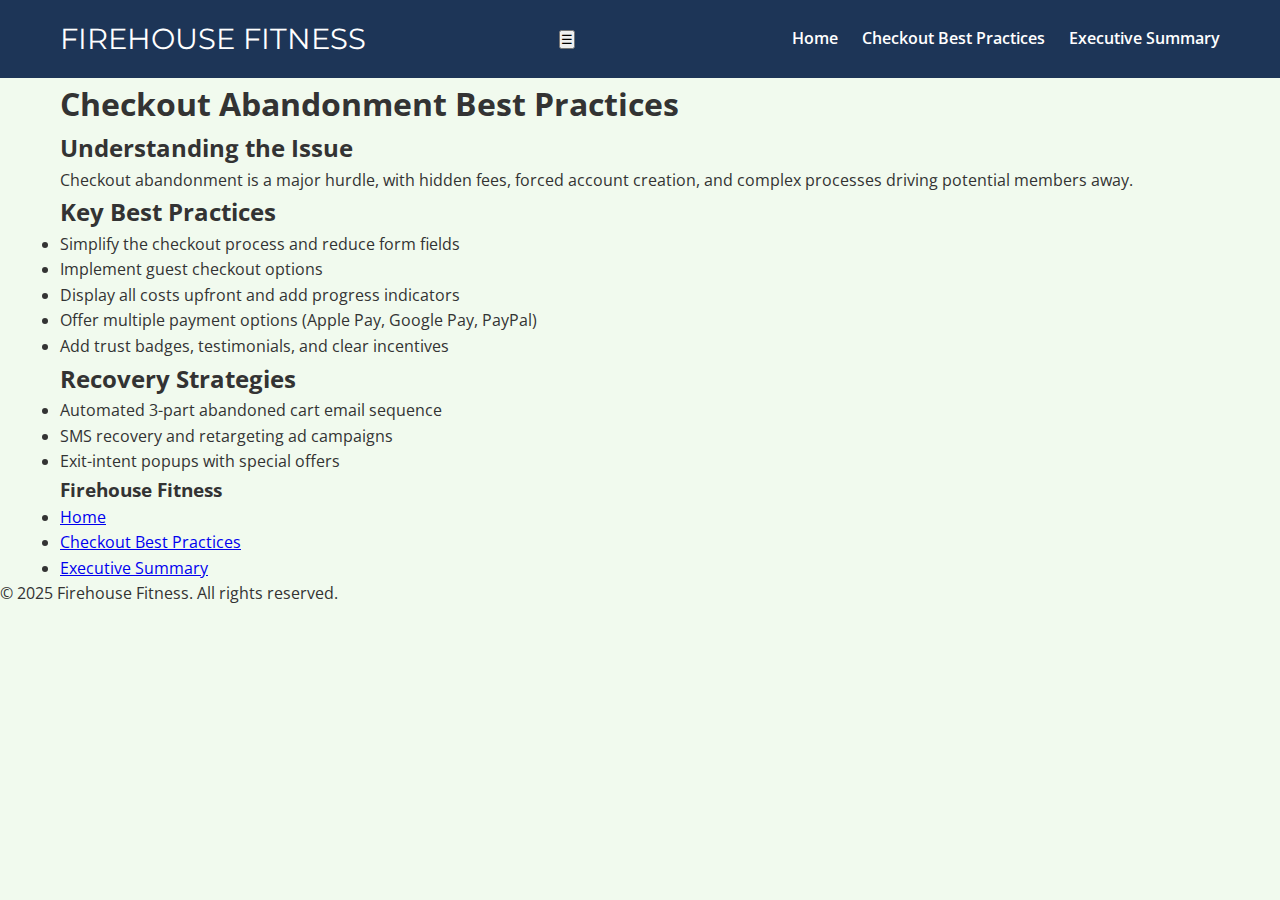
<file: checkout_best_practices.html>
<!DOCTYPE html>
<html lang="en">
<head>
  <meta charset="UTF-8">
  <meta name="viewport" content="width=device-width, initial-scale=1">
  <title>Checkout Best Practices - Firehouse Fitness</title>
  <link rel="stylesheet" href="css/styles.css">
  <link href="https://fonts.googleapis.com/css2?family=Montserrat:wght@400;600;700&family=Open+Sans:wght@400;600&display=swap" rel="stylesheet">
</head>
<body>
  <header>
    <div class="container header-container">
      <div class="logo">FIREHOUSE <span>FITNESS</span></div>
      <button class="mobile-menu-btn">☰</button>
      <nav>
        <ul>
          <li><a href="index.html">Home</a></li>
          <li><a href="checkout_best_practices.html">Checkout Best Practices</a></li>
          <li><a href="executive_summary.html">Executive Summary</a></li>
        </ul>
      </nav>
    </div>
  </header>
  
  <main class="container">
    <section class="section">
      <h1 class="section-title">Checkout Abandonment Best Practices</h1>
      <h2>Understanding the Issue</h2>
      <p>Checkout abandonment is a major hurdle, with hidden fees, forced account creation, and complex processes driving potential members away.</p>
      
      <h2>Key Best Practices</h2>
      <ul>
        <li>Simplify the checkout process and reduce form fields</li>
        <li>Implement guest checkout options</li>
        <li>Display all costs upfront and add progress indicators</li>
        <li>Offer multiple payment options (Apple Pay, Google Pay, PayPal)</li>
        <li>Add trust badges, testimonials, and clear incentives</li>
      </ul>
      
      <h2>Recovery Strategies</h2>
      <ul>
        <li>Automated 3-part abandoned cart email sequence</li>
        <li>SMS recovery and retargeting ad campaigns</li>
        <li>Exit-intent popups with special offers</li>
      </ul>
    </section>
  </main>
  
  <footer>
    <div class="container footer-container">
      <div class="footer-section">
        <h3>Firehouse Fitness</h3>
        <ul>
          <li><a href="index.html">Home</a></li>
          <li><a href="checkout_best_practices.html">Checkout Best Practices</a></li>
          <li><a href="executive_summary.html">Executive Summary</a></li>
        </ul>
      </div>
    </div>
    <div class="copyright">
      <p>&copy; 2025 Firehouse Fitness. All rights reserved.</p>
    </div>
  </footer>
  
  <script src="js/main.js"></script>
</body>
</html>
</file>
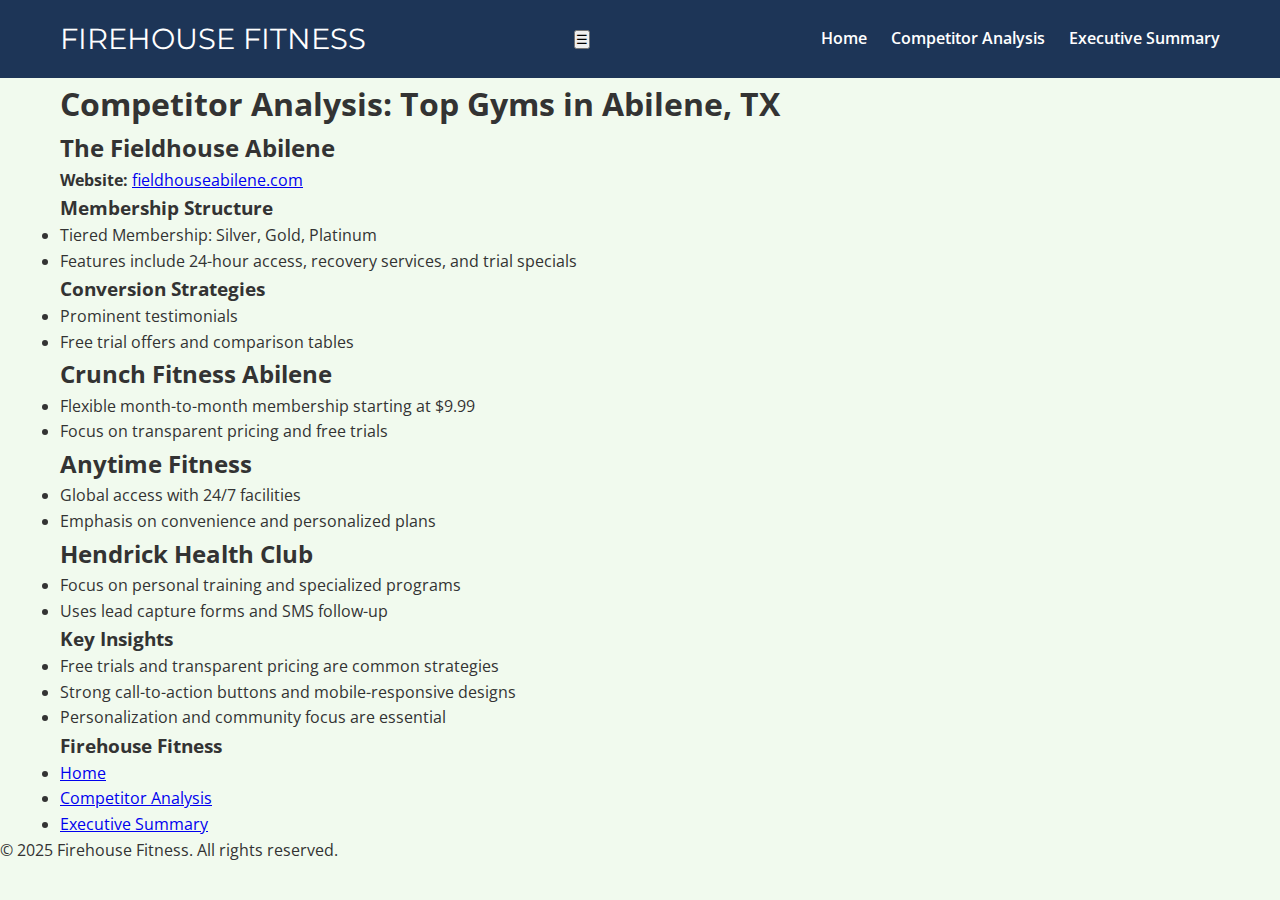
<file: competitor_analysis.html>
<!DOCTYPE html>
<html lang="en">
<head>
  <meta charset="UTF-8">
  <meta name="viewport" content="width=device-width, initial-scale=1">
  <title>Competitor Analysis - Firehouse Fitness</title>
  <link rel="stylesheet" href="css/styles.css">
  <link href="https://fonts.googleapis.com/css2?family=Montserrat:wght@400;600;700&family=Open+Sans:wght@400;600&display=swap" rel="stylesheet">
</head>
<body>
  <header>
    <div class="container header-container">
      <div class="logo">FIREHOUSE <span>FITNESS</span></div>
      <button class="mobile-menu-btn">☰</button>
      <nav>
        <ul>
          <li><a href="index.html">Home</a></li>
          <li><a href="competitor_analysis.html">Competitor Analysis</a></li>
          <li><a href="executive_summary.html">Executive Summary</a></li>
        </ul>
      </nav>
    </div>
  </header>
  
  <main class="container">
    <section class="section">
      <h1 class="section-title">Competitor Analysis: Top Gyms in Abilene, TX</h1>
      
      <h2>The Fieldhouse Abilene</h2>
      <p><strong>Website:</strong> <a href="https://fieldhouseabilene.com">fieldhouseabilene.com</a></p>
      <h3>Membership Structure</h3>
      <ul>
        <li>Tiered Membership: Silver, Gold, Platinum</li>
        <li>Features include 24-hour access, recovery services, and trial specials</li>
      </ul>
      <h3>Conversion Strategies</h3>
      <ul>
        <li>Prominent testimonials</li>
        <li>Free trial offers and comparison tables</li>
      </ul>

      <h2>Crunch Fitness Abilene</h2>
      <ul>
        <li>Flexible month-to-month membership starting at $9.99</li>
        <li>Focus on transparent pricing and free trials</li>
      </ul>

      <h2>Anytime Fitness</h2>
      <ul>
        <li>Global access with 24/7 facilities</li>
        <li>Emphasis on convenience and personalized plans</li>
      </ul>

      <h2>Hendrick Health Club</h2>
      <ul>
        <li>Focus on personal training and specialized programs</li>
        <li>Uses lead capture forms and SMS follow-up</li>
      </ul>

      <h3>Key Insights</h3>
      <ul>
        <li>Free trials and transparent pricing are common strategies</li>
        <li>Strong call-to-action buttons and mobile-responsive designs</li>
        <li>Personalization and community focus are essential</li>
      </ul>
    </section>
  </main>
  
  <footer>
    <div class="container footer-container">
      <div class="footer-section">
        <h3>Firehouse Fitness</h3>
        <ul>
          <li><a href="index.html">Home</a></li>
          <li><a href="competitor_analysis.html">Competitor Analysis</a></li>
          <li><a href="executive_summary.html">Executive Summary</a></li>
        </ul>
      </div>
    </div>
    <div class="copyright">
      <p>&copy; 2025 Firehouse Fitness. All rights reserved.</p>
    </div>
  </footer>
  
  <script src="js/main.js"></script>
</body>
</html>
</file>
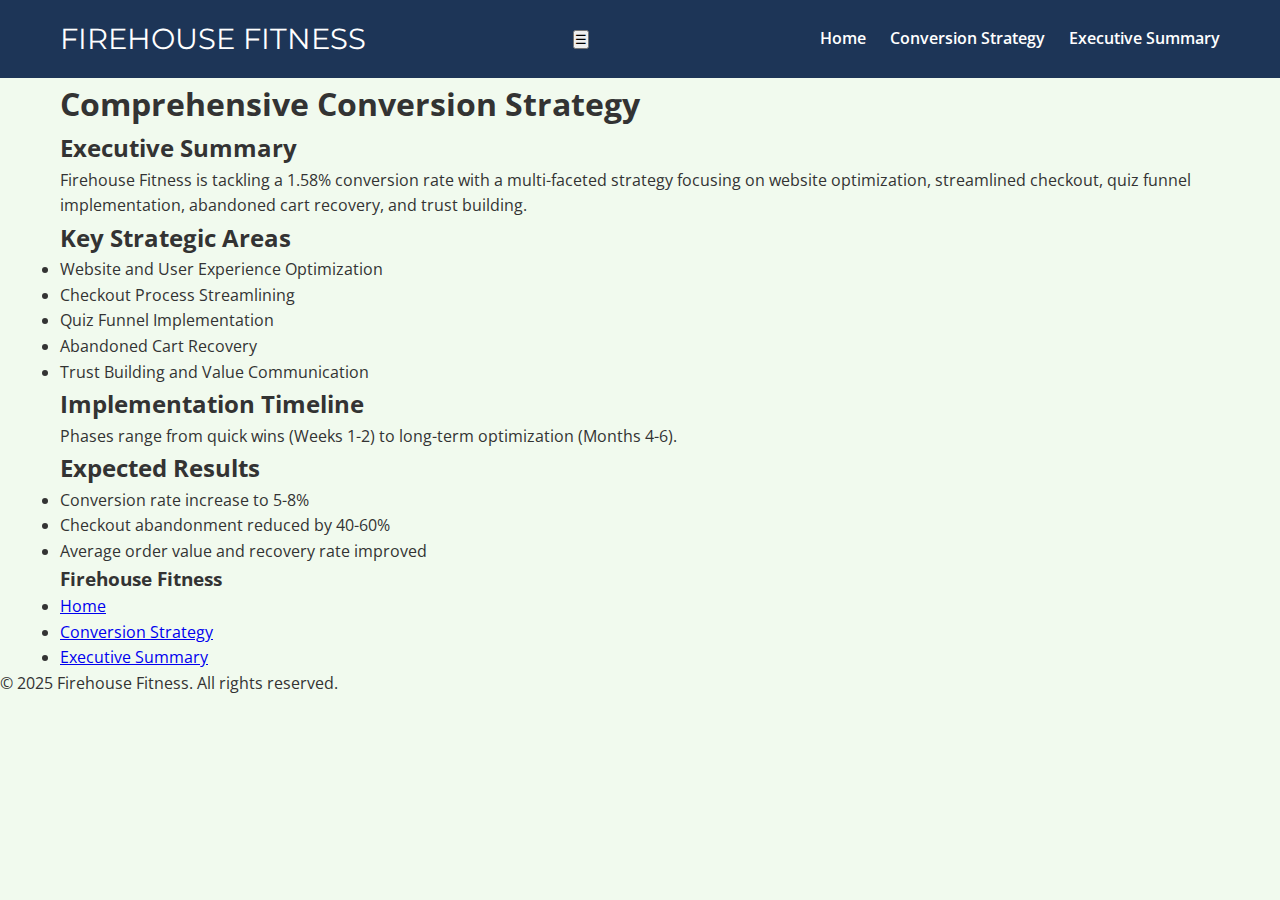
<file: conversion_strategy.html>
<!DOCTYPE html>
<html lang="en">
<head>
  <meta charset="UTF-8">
  <meta name="viewport" content="width=device-width, initial-scale=1">
  <title>Conversion Strategy - Firehouse Fitness</title>
  <link rel="stylesheet" href="css/styles.css">
  <link href="https://fonts.googleapis.com/css2?family=Montserrat:wght@400;600;700&family=Open+Sans:wght@400;600&display=swap" rel="stylesheet">
</head>
<body>
  <header>
    <div class="container header-container">
      <div class="logo">FIREHOUSE <span>FITNESS</span></div>
      <button class="mobile-menu-btn">☰</button>
      <nav>
        <ul>
          <li><a href="index.html">Home</a></li>
          <li><a href="conversion_strategy.html">Conversion Strategy</a></li>
          <li><a href="executive_summary.html">Executive Summary</a></li>
        </ul>
      </nav>
    </div>
  </header>
  
  <main class="container">
    <section class="section">
      <h1 class="section-title">Comprehensive Conversion Strategy</h1>
      <h2>Executive Summary</h2>
      <p>Firehouse Fitness is tackling a 1.58% conversion rate with a multi-faceted strategy focusing on website optimization, streamlined checkout, quiz funnel implementation, abandoned cart recovery, and trust building.</p>
      
      <h2>Key Strategic Areas</h2>
      <ul>
        <li>Website and User Experience Optimization</li>
        <li>Checkout Process Streamlining</li>
        <li>Quiz Funnel Implementation</li>
        <li>Abandoned Cart Recovery</li>
        <li>Trust Building and Value Communication</li>
      </ul>
      
      <h2>Implementation Timeline</h2>
      <p>Phases range from quick wins (Weeks 1-2) to long-term optimization (Months 4-6).</p>
      
      <h2>Expected Results</h2>
      <ul>
        <li>Conversion rate increase to 5-8%</li>
        <li>Checkout abandonment reduced by 40-60%</li>
        <li>Average order value and recovery rate improved</li>
      </ul>
    </section>
  </main>
  
  <footer>
    <div class="container footer-container">
      <div class="footer-section">
        <h3>Firehouse Fitness</h3>
        <ul>
          <li><a href="index.html">Home</a></li>
          <li><a href="conversion_strategy.html">Conversion Strategy</a></li>
          <li><a href="executive_summary.html">Executive Summary</a></li>
        </ul>
      </div>
    </div>
    <div class="copyright">
      <p>&copy; 2025 Firehouse Fitness. All rights reserved.</p>
    </div>
  </footer>
  
  <script src="js/main.js"></script>
</body>
</html>
</file>
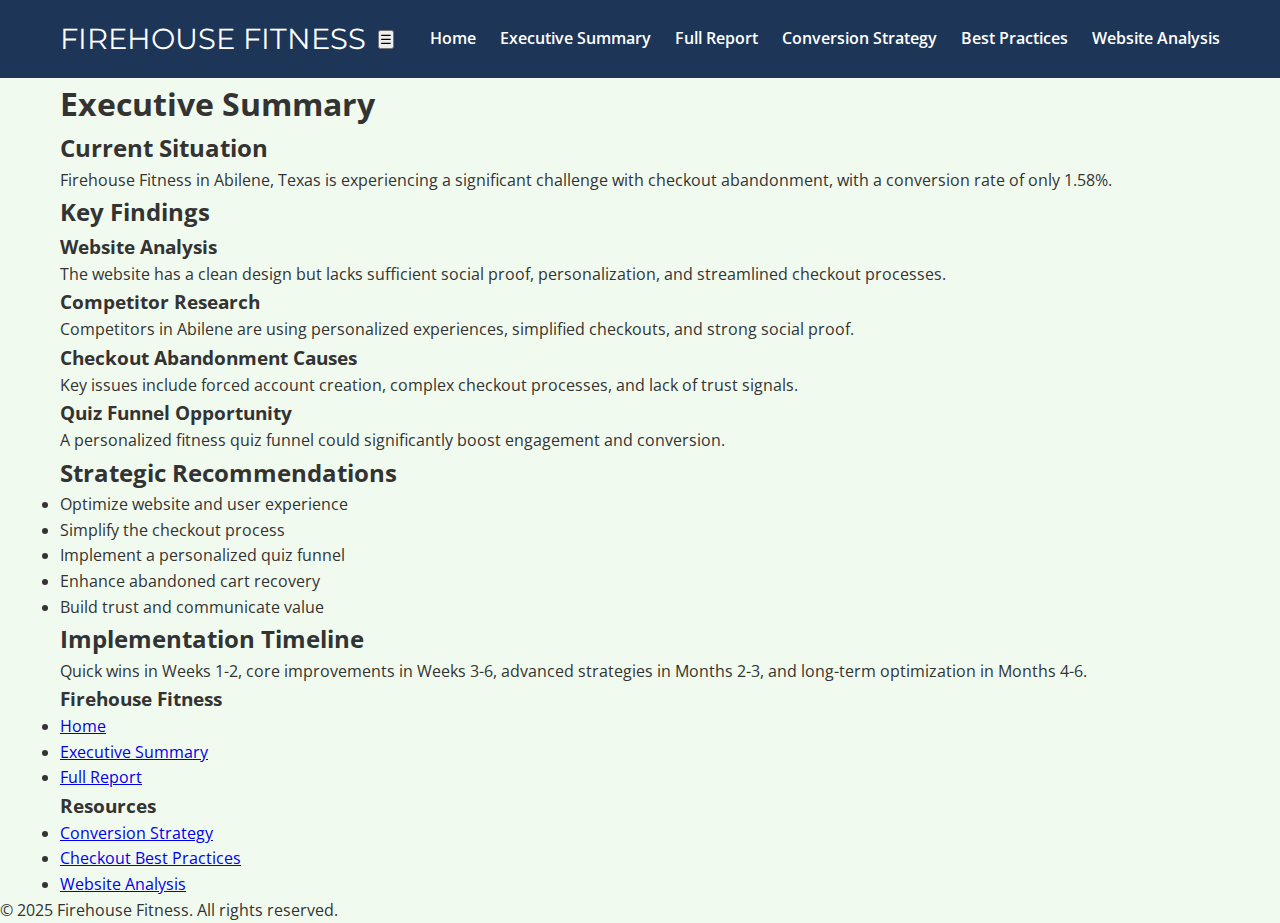
<file: executive_summary.html>
<!DOCTYPE html>
<html lang="en">
<head>
  <meta charset="UTF-8">
  <meta name="viewport" content="width=device-width, initial-scale=1">
  <title>Executive Summary - Firehouse Fitness Conversion Plan</title>
  <link rel="stylesheet" href="css/styles.css">
  <link href="https://fonts.googleapis.com/css2?family=Montserrat:wght@400;600;700&family=Open+Sans:wght@400;600&display=swap" rel="stylesheet">
</head>
<body>
  <header>
    <div class="container header-container">
      <div class="logo">FIREHOUSE <span>FITNESS</span></div>
      <button class="mobile-menu-btn">☰</button>
      <nav>
        <ul>
          <li><a href="index.html">Home</a></li>
          <li><a href="executive_summary.html">Executive Summary</a></li>
          <li><a href="firehouse_fitness_conversion_report.html">Full Report</a></li>
          <li><a href="conversion_strategy.html">Conversion Strategy</a></li>
          <li><a href="checkout_best_practices.html">Best Practices</a></li>
          <li><a href="firehouse_fitness_analysis.html">Website Analysis</a></li>
        </ul>
      </nav>
    </div>
  </header>

  <main class="container">
    <section class="section">
      <h1 class="section-title">Executive Summary</h1>
      <div class="card">
        <h2 class="card-title">Current Situation</h2>
        <div class="card-content">
          <p>Firehouse Fitness in Abilene, Texas is experiencing a significant challenge with checkout abandonment, with a conversion rate of only 1.58%.</p>
        </div>
      </div>

      <h2 class="section-title">Key Findings</h2>
      <div class="card">
        <h3 class="card-title">Website Analysis</h3>
        <div class="card-content">
          <p>The website has a clean design but lacks sufficient social proof, personalization, and streamlined checkout processes.</p>
        </div>
      </div>
      <div class="card">
        <h3 class="card-title">Competitor Research</h3>
        <div class="card-content">
          <p>Competitors in Abilene are using personalized experiences, simplified checkouts, and strong social proof.</p>
        </div>
      </div>
      <div class="card">
        <h3 class="card-title">Checkout Abandonment Causes</h3>
        <div class="card-content">
          <p>Key issues include forced account creation, complex checkout processes, and lack of trust signals.</p>
        </div>
      </div>
      <div class="card">
        <h3 class="card-title">Quiz Funnel Opportunity</h3>
        <div class="card-content">
          <p>A personalized fitness quiz funnel could significantly boost engagement and conversion.</p>
        </div>
      </div>

      <h2 class="section-title">Strategic Recommendations</h2>
      <div class="card">
        <div class="card-content">
          <ul>
            <li>Optimize website and user experience</li>
            <li>Simplify the checkout process</li>
            <li>Implement a personalized quiz funnel</li>
            <li>Enhance abandoned cart recovery</li>
            <li>Build trust and communicate value</li>
          </ul>
        </div>
      </div>

      <h2 class="section-title">Implementation Timeline</h2>
      <div class="card">
        <div class="card-content">
          <p>Quick wins in Weeks 1-2, core improvements in Weeks 3-6, advanced strategies in Months 2-3, and long-term optimization in Months 4-6.</p>
        </div>
      </div>
    </section>
  </main>

  <footer>
    <div class="container footer-container">
      <div class="footer-section">
        <h3>Firehouse Fitness</h3>
        <ul>
          <li><a href="index.html">Home</a></li>
          <li><a href="executive_summary.html">Executive Summary</a></li>
          <li><a href="firehouse_fitness_conversion_report.html">Full Report</a></li>
        </ul>
      </div>
      <div class="footer-section">
        <h3>Resources</h3>
        <ul>
          <li><a href="conversion_strategy.html">Conversion Strategy</a></li>
          <li><a href="checkout_best_practices.html">Checkout Best Practices</a></li>
          <li><a href="firehouse_fitness_analysis.html">Website Analysis</a></li>
        </ul>
      </div>
    </div>
    <div class="copyright">
      <p>&copy; 2025 Firehouse Fitness. All rights reserved.</p>
    </div>
  </footer>
  
  <script src="js/main.js"></script>
</body>
</html>
</file>
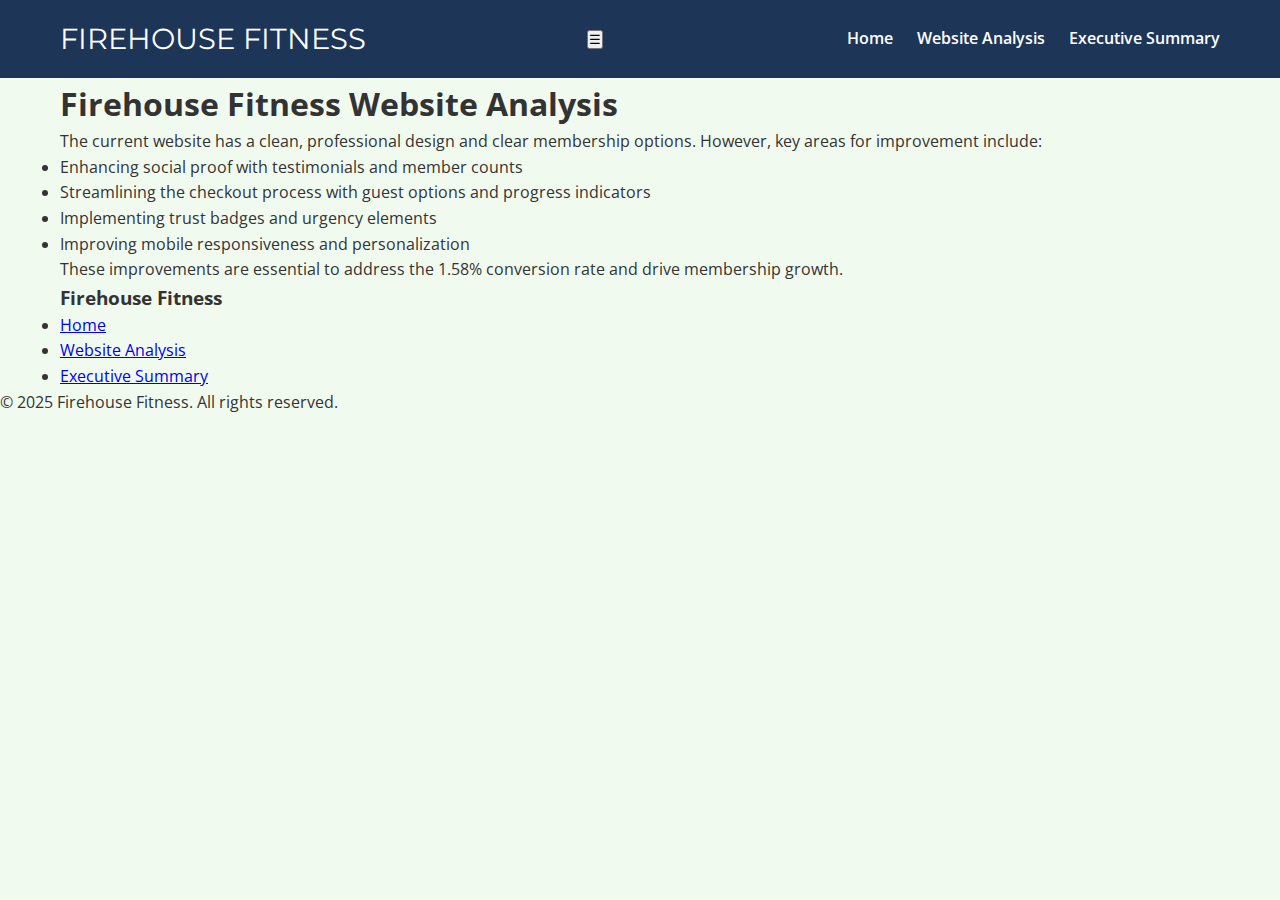
<file: firehouse_fitness_analysis.html>
<!DOCTYPE html>
<html lang="en">
<head>
  <meta charset="UTF-8">
  <meta name="viewport" content="width=device-width, initial-scale=1">
  <title>Website Analysis - Firehouse Fitness</title>
  <link rel="stylesheet" href="css/styles.css">
  <link href="https://fonts.googleapis.com/css2?family=Montserrat:wght@400;600;700&family=Open+Sans:wght@400;600&display=swap" rel="stylesheet">
</head>
<body>
  <header>
    <div class="container header-container">
      <div class="logo">FIREHOUSE <span>FITNESS</span></div>
      <button class="mobile-menu-btn">☰</button>
      <nav>
        <ul>
          <li><a href="index.html">Home</a></li>
          <li><a href="firehouse_fitness_analysis.html">Website Analysis</a></li>
          <li><a href="executive_summary.html">Executive Summary</a></li>
        </ul>
      </nav>
    </div>
  </header>
  
  <main class="container">
    <section class="section">
      <h1 class="section-title">Firehouse Fitness Website Analysis</h1>
      <p>The current website has a clean, professional design and clear membership options. However, key areas for improvement include:</p>
      <ul>
        <li>Enhancing social proof with testimonials and member counts</li>
        <li>Streamlining the checkout process with guest options and progress indicators</li>
        <li>Implementing trust badges and urgency elements</li>
        <li>Improving mobile responsiveness and personalization</li>
      </ul>
      <p>These improvements are essential to address the 1.58% conversion rate and drive membership growth.</p>
    </section>
  </main>
  
  <footer>
    <div class="container footer-container">
      <div class="footer-section">
        <h3>Firehouse Fitness</h3>
        <ul>
          <li><a href="index.html">Home</a></li>
          <li><a href="firehouse_fitness_analysis.html">Website Analysis</a></li>
          <li><a href="executive_summary.html">Executive Summary</a></li>
        </ul>
      </div>
    </div>
    <div class="copyright">
      <p>&copy; 2025 Firehouse Fitness. All rights reserved.</p>
    </div>
  </footer>
  
  <script src="js/main.js"></script>
</body>
</html>
</file>
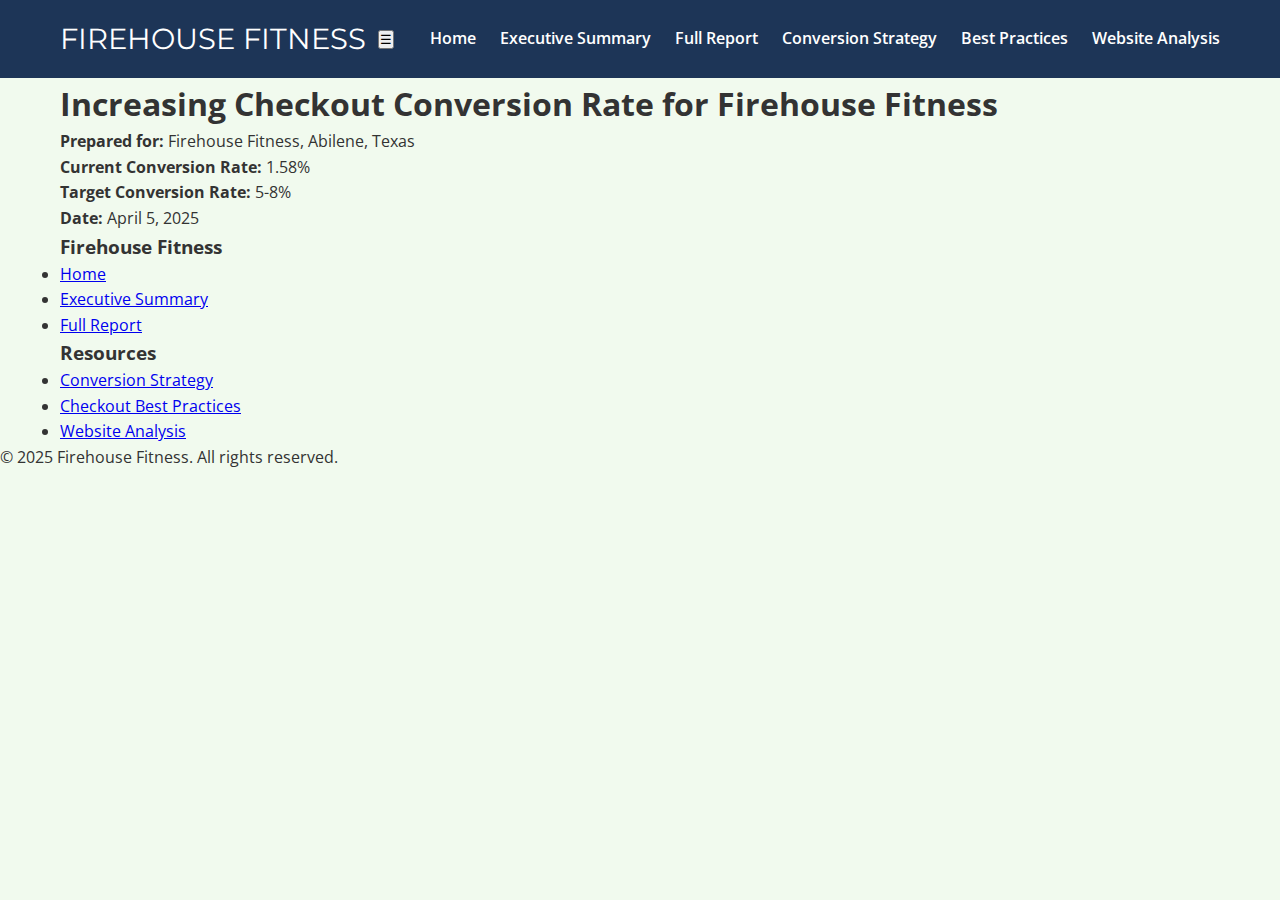
<file: firehouse_fitness_conversion_report.html>
<!DOCTYPE html>
<html lang="en">
<head>
  <meta charset="UTF-8">
  <meta name="viewport" content="width=device-width, initial-scale=1">
  <title>Firehouse Fitness Conversion Report</title>
  <link rel="stylesheet" href="css/styles.css">
  <link href="https://fonts.googleapis.com/css2?family=Montserrat:wght@400;600;700&family=Open+Sans:wght@400;600&display=swap" rel="stylesheet">
</head>
<body>
  <header>
    <div class="container header-container">
      <div class="logo">FIREHOUSE <span>FITNESS</span></div>
      <button class="mobile-menu-btn">☰</button>
      <nav>
        <ul>
          <li><a href="index.html">Home</a></li>
          <li><a href="executive_summary.html">Executive Summary</a></li>
          <li><a href="firehouse_fitness_conversion_report.html">Full Report</a></li>
          <li><a href="conversion_strategy.html">Conversion Strategy</a></li>
          <li><a href="checkout_best_practices.html">Best Practices</a></li>
          <li><a href="firehouse_fitness_analysis.html">Website Analysis</a></li>
        </ul>
      </nav>
    </div>
  </header>

  <main class="container">
    <section class="section">
      <h1 class="section-title">Increasing Checkout Conversion Rate for Firehouse Fitness</h1>
      <div class="card">
        <div class="card-content">
          <p><strong>Prepared for:</strong> Firehouse Fitness, Abilene, Texas<br>
          <strong>Current Conversion Rate:</strong> 1.58%<br>
          <strong>Target Conversion Rate:</strong> 5-8%<br>
          <strong>Date:</strong> April 5, 2025</p>
        </div>
      </div>
      <!-- Further detailed content from your report goes here -->
    </section>
  </main>

  <footer>
    <div class="container footer-container">
      <div class="footer-section">
        <h3>Firehouse Fitness</h3>
        <ul>
          <li><a href="index.html">Home</a></li>
          <li><a href="executive_summary.html">Executive Summary</a></li>
          <li><a href="firehouse_fitness_conversion_report.html">Full Report</a></li>
        </ul>
      </div>
      <div class="footer-section">
        <h3>Resources</h3>
        <ul>
          <li><a href="conversion_strategy.html">Conversion Strategy</a></li>
          <li><a href="checkout_best_practices.html">Checkout Best Practices</a></li>
          <li><a href="firehouse_fitness_analysis.html">Website Analysis</a></li>
        </ul>
      </div>
    </div>
    <div class="copyright">
      <p>&copy; 2025 Firehouse Fitness. All rights reserved.</p>
    </div>
  </footer>
  
  <script src="js/main.js"></script>
</body>
</html>
</file>
<file: css/styles.css>
:root {
  --primary-color: #e63946;
  --secondary-color: #1d3557;
  --accent-color: #f1faee;
  --text-color: #333333;
  --font-main: 'Open Sans', sans-serif;
  --font-heading: 'Montserrat', sans-serif;
}

* {
  margin: 0;
  padding: 0;
  box-sizing: border-box;
}

body {
  font-family: var(--font-main);
  line-height: 1.6;
  color: var(--text-color);
  background-color: var(--accent-color);
}

.container {
  width: 100%;
  max-width: 1200px;
  margin: 0 auto;
  padding: 0 20px;
}

/* Header Styles */
header {
  background-color: var(--secondary-color);
  color: white;
  padding: 1rem 0;
  position: sticky;
  top: 0;
  z-index: 100;
}

.header-container {
  display: flex;
  justify-content: space-between;
  align-items: center;
}

.logo {
  font-family: var(--font-heading);
  font-size: 1.8rem;
}

nav ul {
  display: flex;
  list-style: none;
}

nav ul li {
  margin-left: 1.5rem;
}

nav ul li a {
  color: white;
  text-decoration: none;
  font-weight: 600;
}

/* Hero Section */
.hero {
  background: linear-gradient(rgba(29, 53, 87, 0.8), rgba(29, 53, 87, 0.8)), url('images/gym-hero.jpg');
  background-size: cover;
  background-position: center;
  color: white;
  padding: 5rem 0;
  text-align: center;
}

.hero h1 {
  font-family: var(--font-heading);
  font-size: 3rem;
}

.btn {
  display: inline-block;
  padding: 0.8rem 1.5rem;
  background-color: var(--primary-color);
  color: white;
  text-decoration: none;
  border-radius: 5px;
}

/* Additional styles for cards, grids, footer, etc. */
</file>
